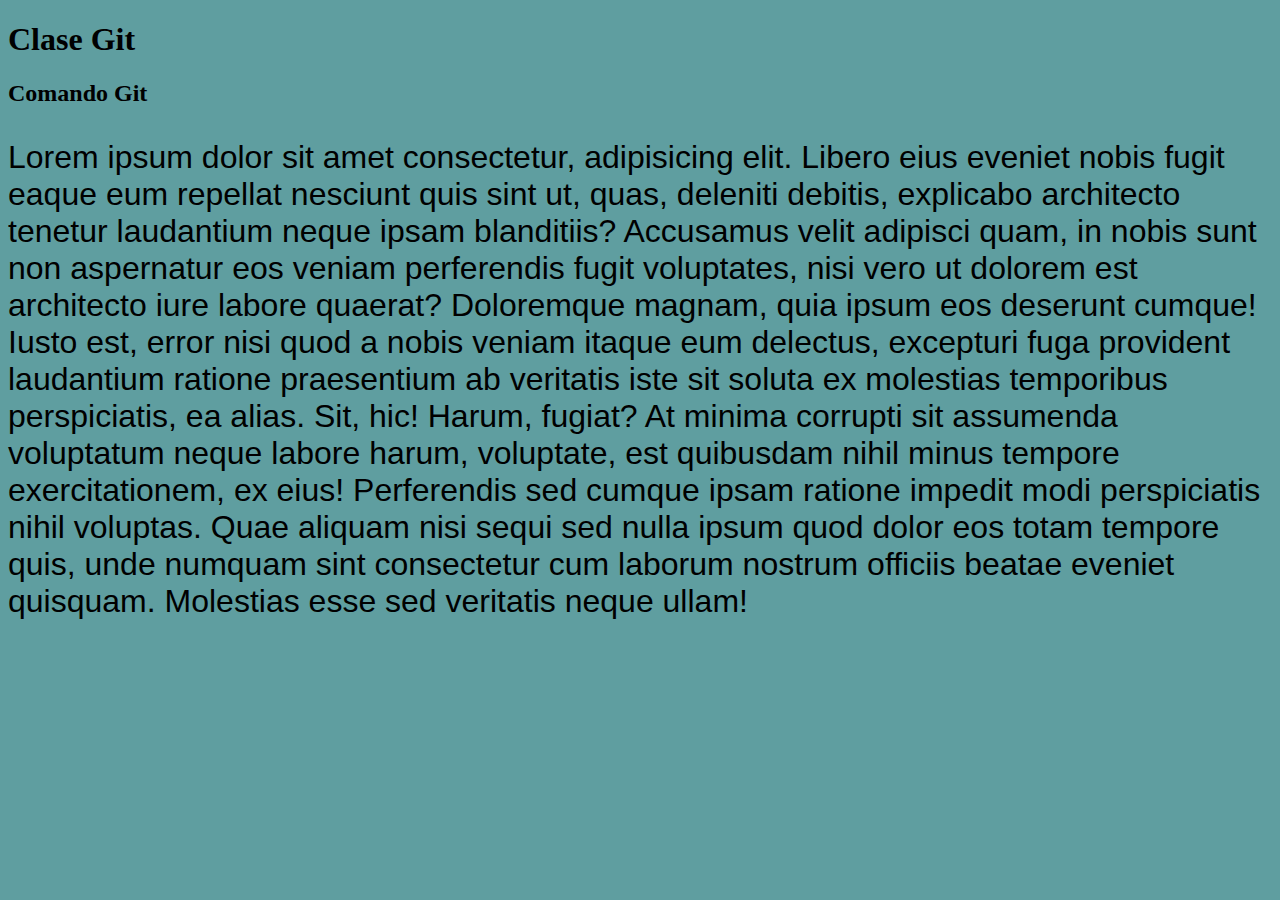
<file: GIT_LIMPIO/index.html>
<!DOCTYPE html>
<html lang="en">
<head>
    <meta charset="UTF-8">
    <meta http-equiv="X-UA-Compatible" content="IE=edge">
    <meta name="viewport" content="width=device-width, initial-scale=1.0">
    <link rel="stylesheet" href="css/index.css">
    <title>GIT</title>
</head>
<body>

    <h1>Clase Git</h1>
    <h2>Comando Git</h2>
    <p>Lorem ipsum dolor sit amet consectetur, adipisicing elit. Libero eius eveniet nobis fugit eaque eum repellat nesciunt quis sint ut, quas, deleniti debitis, explicabo architecto tenetur laudantium neque ipsam blanditiis?
    Accusamus velit adipisci quam, in nobis sunt non aspernatur eos veniam perferendis fugit voluptates, nisi vero ut dolorem est architecto iure labore quaerat? Doloremque magnam, quia ipsum eos deserunt cumque!
    Iusto est, error nisi quod a nobis veniam itaque eum delectus, excepturi fuga provident laudantium ratione praesentium ab veritatis iste sit soluta ex molestias temporibus perspiciatis, ea alias. Sit, hic!
    Harum, fugiat? At minima corrupti sit assumenda voluptatum neque labore harum, voluptate, est quibusdam nihil minus tempore exercitationem, ex eius! Perferendis sed cumque ipsam ratione impedit modi perspiciatis nihil voluptas.
    Quae aliquam nisi sequi sed nulla ipsum quod dolor eos totam tempore quis, unde numquam sint consectetur cum laborum nostrum officiis beatae eveniet quisquam. Molestias esse sed veritatis neque ullam!</p>
    <!-- #----COMANDOS BÁSICOS PARA INICIALIZAR LA CARPETA GIT EN VISUAL STUDIO CODE--------
        1. Verficar si la instalación de Git esta ok con: git version
        2. Inicializar git (Genera un archivo oculto donde guarda la info del proyecto y veremos los archivos con una U): git init
        3. Consultar estado del repositorio (Se verá: Untracked files [No tienen seguimiento]): git status
        4. Agregar el archivo a la carpeta:  git add nombre_del_archivo
        5. Verificar estado de los archivos (Se verá el archivo con una A de agregado): git status
        6. Se hace un comentario para registrar el cambio:  git commit -m "Comentario"
        7. Agregar contenido al html y css (Para agregar todos archivos a la carpeta se usa el .): git add .
        8. Volver a comentar el cambio realizado en la carpeta de trabajo: git commit -m "Comentario"
        9. Ver todos los commit realizados en la carpeta de trabajo: git log --oneline
        10.Permite regresar a una carpeta trabajada anteriormente: git reset --hard código_del_commit


        # ----Comunicar el repositorio local con el repositorio remoto en GitHub---------
        1. Loguearse en GitHub.
        2. Crear un repositorio (Asignar un nombre y descripción): create repository
        3. Agregar los tres comandos finales de uno a uno: git remote add origin url_del_repositorio
        4. Comando que indica a que rama enviará la info (A la principal): git branch -M main
        5. Comando que envía la info por primera vez del repositorio local al remoto: git push -u origin main
    
        #---- Fork------
        1. Fork al repositorio: https://github.com/CodoAlumnos/EJEMPLOS_CSS
        Botón Fork (Deben estra logueados en su cuenta de GitHub)

        # ---Clonar repositorio----
        git clone url_del_repositorio

        # Si le pide identificarse--------------------------------------------------------
        git config user.email "ESCRIBIR EL CORREO CON EL QUE SE REGISTRARON EN GITHUB"
        git config --global user.name "NOMBRE DE USUARIO"
        
        #----------Crear una rama----------
        0. Consultar las ramas disponibles: git branch -a
        1. Desde el repositorio crear una rama llamada "css"
        2. Desde consola descargar los cambios en el repositorio: git pull
        3. Consultar las ramas disponibles (Veremos la nueva rama): git branch -a 
        4. Cambiar a la rama "css": git checkout nombre_rama
        5. Hacer una modificación y verificar estatus: git status
        6. Agregar los archivos modificados: git add .
        7. Realizar el commit: git commit -m "Comentario"
        8. Enviarlo al repositorio local: git push 
    -->
        
    
</body>
</html>
</file>
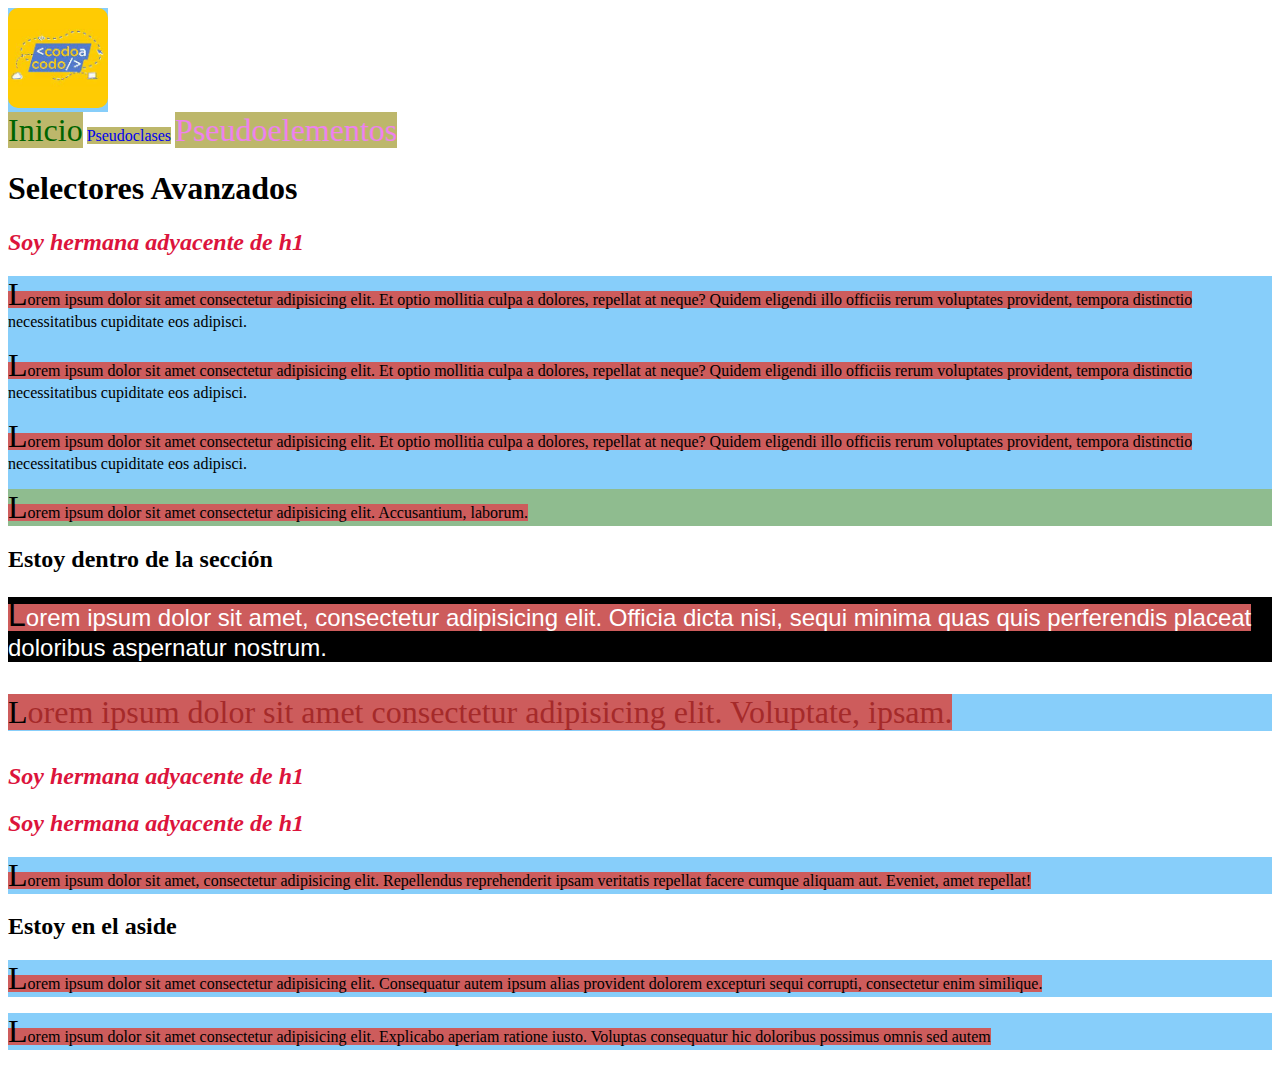
<file: CSS Clase 4/1_selectores_avanzados.html>
<!DOCTYPE html>
<html lang="en">
<head>
    <meta charset="UTF-8">
    <meta http-equiv="X-UA-Compatible" content="IE=edge">
    <meta name="viewport" content="width=device-width, initial-scale=1.0">
    <!-- Relacionado con su archivo de estilo -->
    <link rel="stylesheet" href="style/selectores_avanzados.css">
    <title>CSS-4</title>
</head>
<body>
    <header>
        <div class="linea">
            <img class="logo" src="img/codoAcodo.jpg" alt="">
        </div>

        <nav class="linea">
            <a href="1_selectores_avanzados.html">Inicio</a>
            <a href="2_pseudoclases.html">Pseudoclases</a>
            <a href="3_pseudoelementos.html">Pseudoelementos</a>
        </nav>
    </header>

    <h1>Selectores Avanzados</h1>
    <h2>Soy hermana adyacente de h1</h2>

    
    <div>
        <p>Lorem ipsum dolor sit amet consectetur adipisicing elit. Et optio mollitia culpa a dolores, repellat at neque? Quidem eligendi illo officiis rerum voluptates provident, tempora distinctio necessitatibus cupiditate eos adipisci.</p>

        <p>Lorem ipsum dolor sit amet consectetur adipisicing elit. Et optio mollitia culpa a dolores, repellat at neque? Quidem eligendi illo officiis rerum voluptates provident, tempora distinctio necessitatibus cupiditate eos adipisci.</p>

        <p>Lorem ipsum dolor sit amet consectetur adipisicing elit. Et optio mollitia culpa a dolores, repellat at neque? Quidem eligendi illo officiis rerum voluptates provident, tempora distinctio necessitatibus cupiditate eos adipisci.</p>

        <div id="d1">
            <p>Lorem ipsum dolor sit amet consectetur adipisicing elit. Accusantium, laborum.</p>
        </div>

    </div>

    <section>
        <h2>Estoy dentro de la sección</h2>
        <div>
            <p>
                Lorem ipsum dolor sit amet, consectetur adipisicing elit. Officia dicta nisi, sequi minima quas quis perferendis placeat doloribus aspernatur nostrum.
            </p>
        </div>

        <p>
            Lorem ipsum dolor sit amet consectetur adipisicing elit. Voluptate, ipsam.
        </p>

    </section>

    <h2>Soy hermana adyacente de h1</h2>
    <h2>Soy hermana adyacente de h1</h2>

    <p>Lorem ipsum dolor sit amet, consectetur adipisicing elit. Repellendus reprehenderit ipsam veritatis repellat facere cumque aliquam aut. Eveniet, amet repellat!</p>


    <aside>
        <h2>Estoy en el aside</h2>
        <p>Lorem ipsum dolor sit amet consectetur adipisicing elit. Consequatur autem ipsum alias provident dolorem excepturi sequi corrupti, consectetur enim similique.</p>

        <div>
            <p>Lorem ipsum dolor sit amet consectetur adipisicing elit. Explicabo aperiam ratione iusto. Voluptas consequatur hic doloribus possimus omnis sed autem</p>
        </div>
    </aside>

    

</body>
</html>
</file>
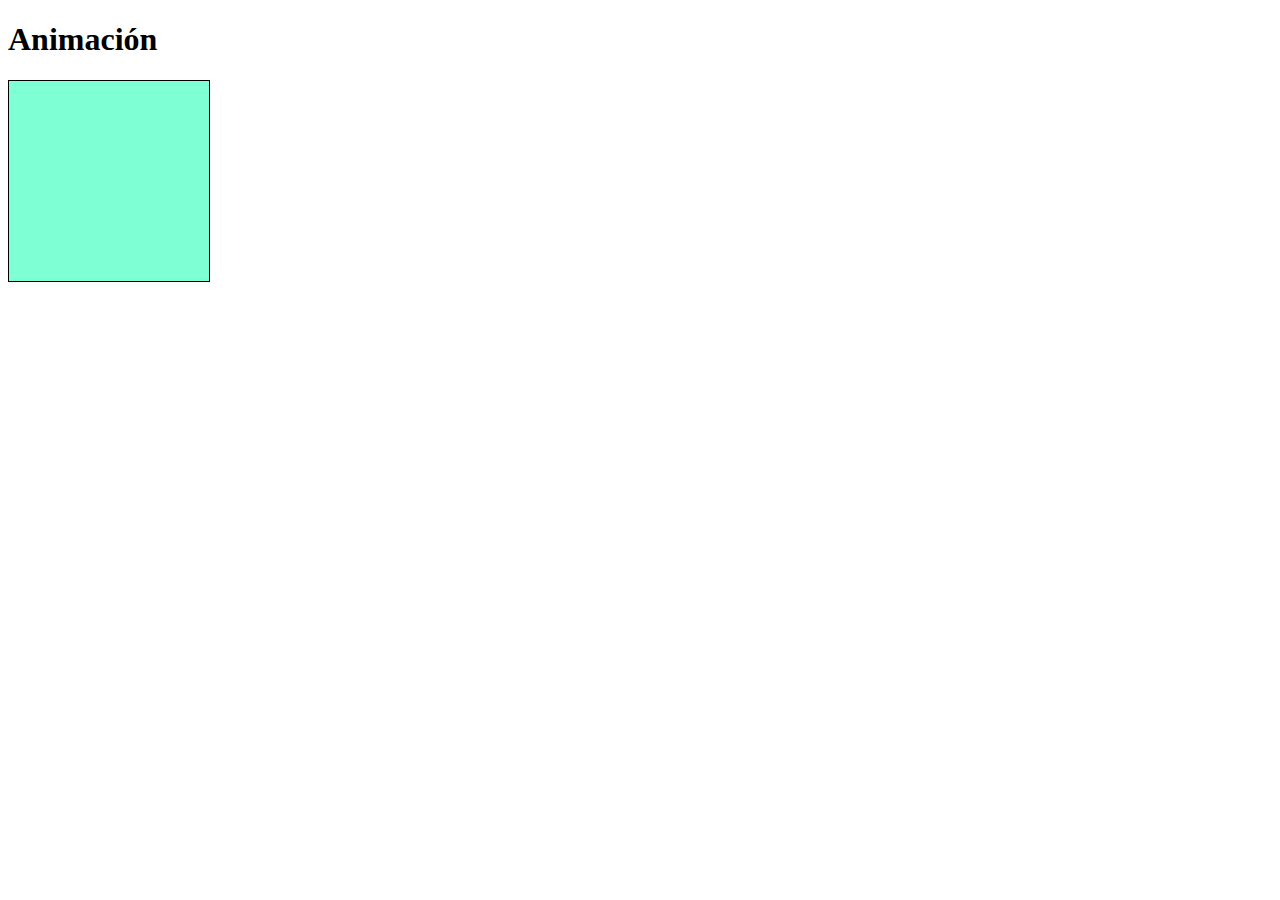
<file: CSS Clase 4/2_animacion.html>
<!DOCTYPE html>
<html lang="en">
<head>
    <meta charset="UTF-8">
    <meta http-equiv="X-UA-Compatible" content="IE=edge">
    <meta name="viewport" content="width=device-width, initial-scale=1.0">
    <!-- Relacionado con su archivo de estilo -->
    <link rel="stylesheet" href="style/animacion.css">
    <title>CSS-4</title>
</head>
<body>
    <h1>Animación</h1>
    
    <div></div>


</body>
</html>
</file>
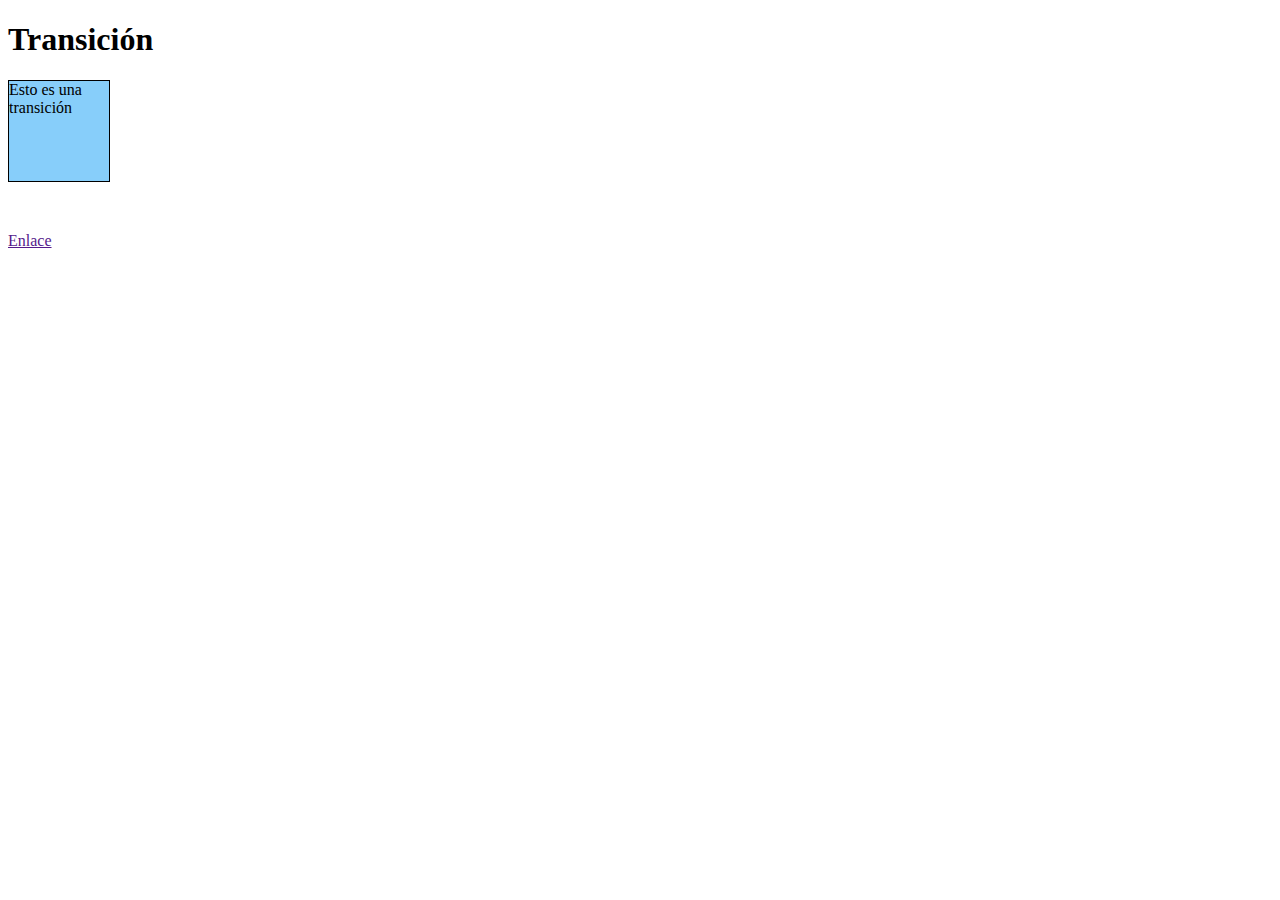
<file: CSS Clase 4/3_transicion.html>
<!DOCTYPE html>
<html lang="en">
<head>
    <meta charset="UTF-8">
    <meta http-equiv="X-UA-Compatible" content="IE=edge">
    <meta name="viewport" content="width=device-width, initial-scale=1.0">
    <!-- Relacionado con su archivo de estilo -->
    <link rel="stylesheet" href="style/transicion.css">
    <title>CSS-4</title>
</head>
<body>
    <h1>Transición</h1>
    
    <div>Esto es una transición</div>

    <a href="">Enlace</a>
</body>
</html>
</file>
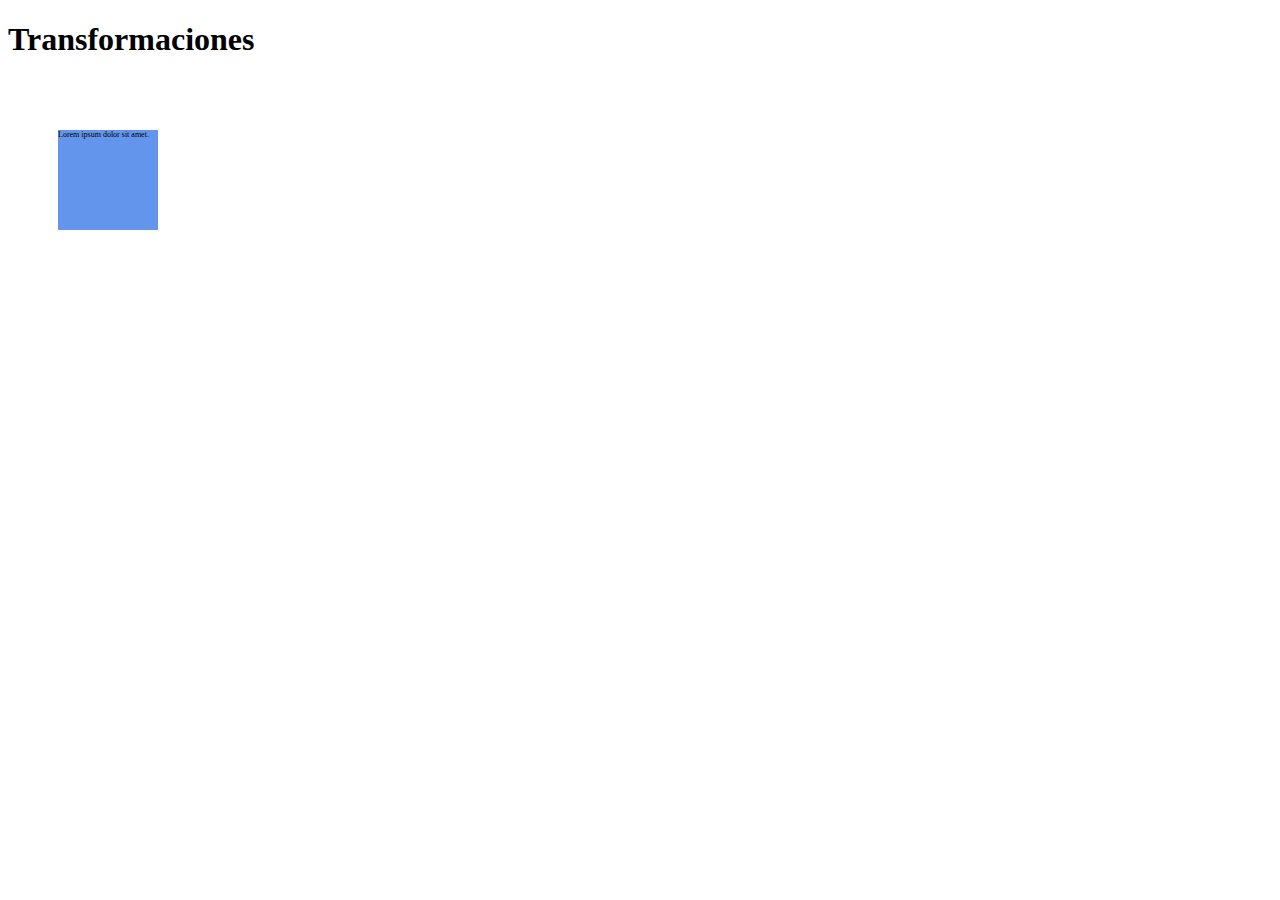
<file: CSS Clase 4/4_transformaciones.html>
<!DOCTYPE html>
<html lang="en">
<head>
    <meta charset="UTF-8">
    <meta http-equiv="X-UA-Compatible" content="IE=edge">
    <meta name="viewport" content="width=device-width, initial-scale=1.0">
    <!-- Relacionado con su archivo de estilo -->
    <link rel="stylesheet" href="style/transformaciones.css">
    <title>CSS-4</title>
</head>
<body>
    <h1>Transformaciones</h1>
    
    <div>
        Lorem ipsum dolor sit amet.
    </div>
</body>
</html>
</file>
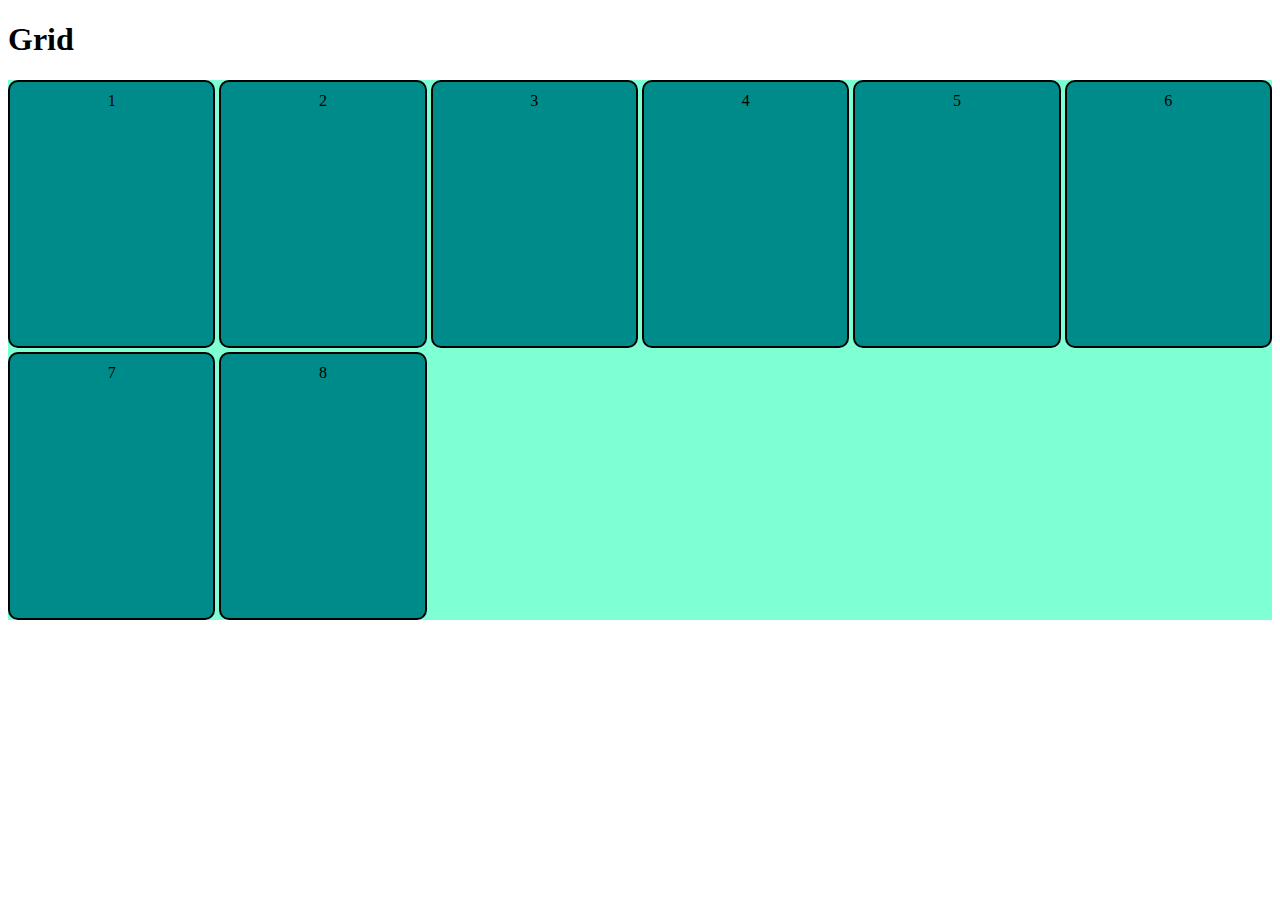
<file: CSS_6/1_grid.html>
<!DOCTYPE html>
<html lang="en">
<head>
    <meta charset="UTF-8">
    <meta http-equiv="X-UA-Compatible" content="IE=edge">
    <meta name="viewport" content="width=device-width, initial-scale=1.0">
    <link rel="stylesheet" href="css/grid.css">
    <title>CSS</title>
</head>
<body>
    <h1>Grid</h1>
    <!-- Crear un contenedor 
    con 8 cajitas con igual clase box-->

    <div class="contenedor">

        <div class="box">1</div>
        <div class="box">2</div>
        <div class="box">3</div>
        <div class="box">4</div>
        <div class="box">5</div>
        <div class="box">6</div>
        <div class="box">7</div>
        <div class="box">8</div>

    </div>

</body>
</html>
</file>
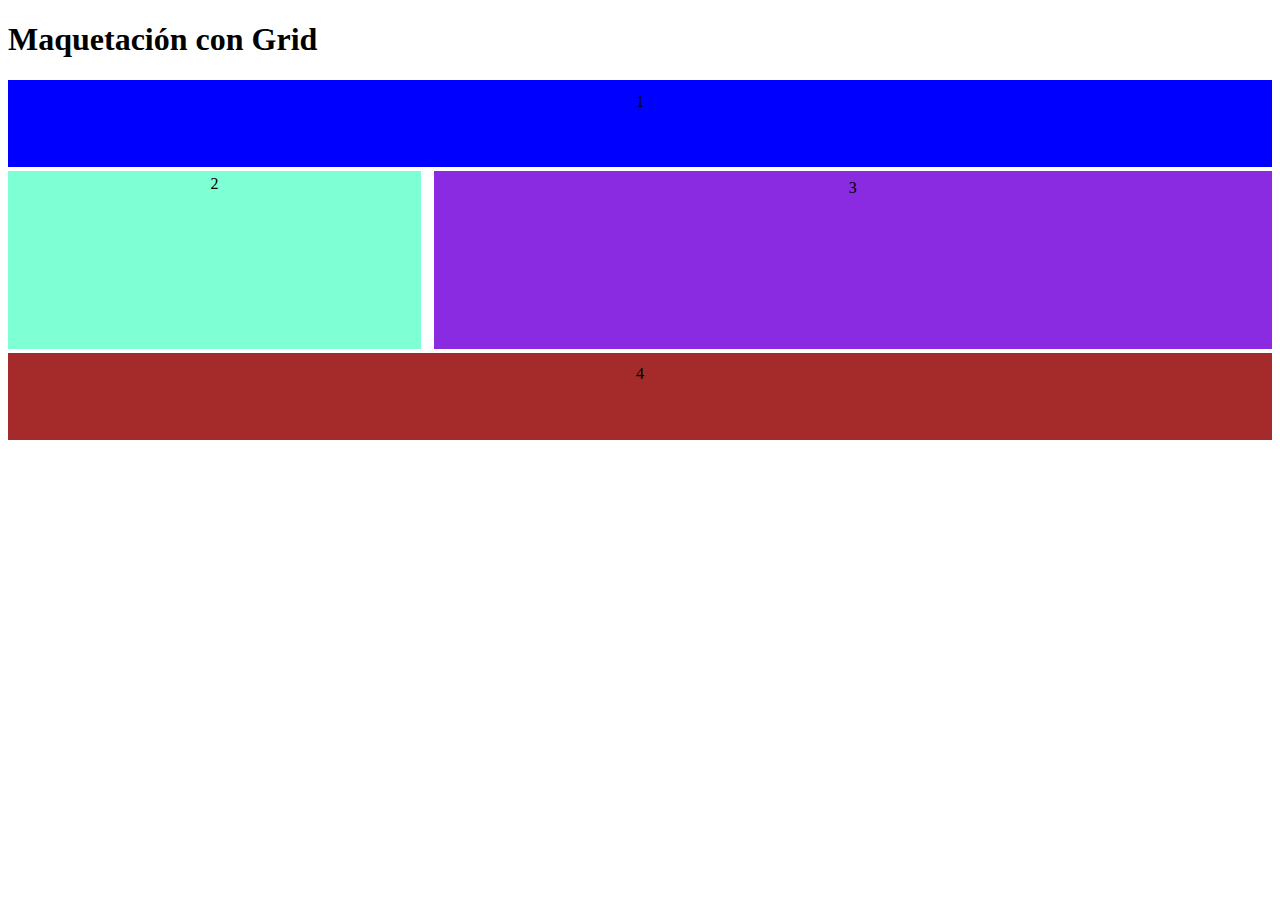
<file: CSS_6/2_maquetacion_grid.html>
<!DOCTYPE html>
<html lang="en">
<head>
    <meta charset="UTF-8">
    <meta http-equiv="X-UA-Compatible" content="IE=edge">
    <meta name="viewport" content="width=device-width, initial-scale=1.0">
    <link rel="stylesheet" href="css/maquetacion_grid.css">
    <title>CSS</title>
</head>
<body>
    <h1>Maquetación con Grid</h1>
    
     <!-- Crear un contenedor 
    con 4 cajitas con clase box
    luego agregar otra clase 
    para cada una-->

   <div class="contenedor">

        <div class="box box1">1</div>
        <div class="box box2">2</div>
        <div class="box box3">3</div>
        <div class="box box4">4</div>

   </div>

</body>
</html>
</file>
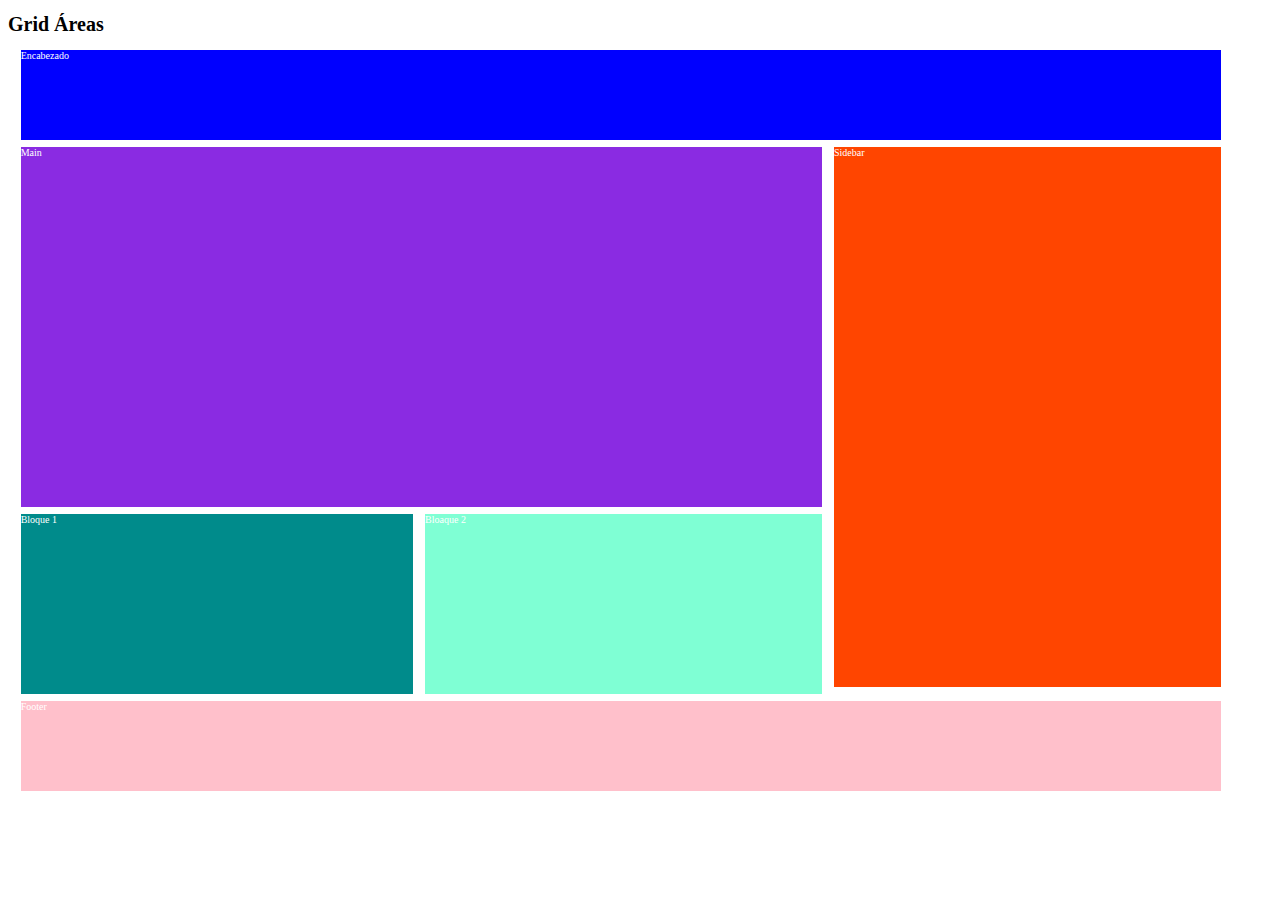
<file: CSS_6/3_grid_areas.html>
<!DOCTYPE html>
<html lang="en">
<head>
    <meta charset="UTF-8">
    <meta http-equiv="X-UA-Compatible" content="IE=edge">
    <meta name="viewport" content="width=device-width, initial-scale=1.0">
    <link rel="stylesheet" href="css/grid_areas.css">
    <title>CSS</title>
</head>
<body>
    <h1>Grid Áreas</h1>

     <!-- Crear un contenedor 
    con 6 elementos: header,
    main, tres div(uno sidebar), footer,
    definir una clase para cada uno
    -->
    
    <div class="contenedor">

        <header class="header">Encabezado</header>
        <main class="main">Main</main>

        <div class="sidebar">Sidebar</div>
        <div class="bloque1">Bloque 1</div>
        <div class="bloque2">Bloaque 2</div>

        <footer class="footer">Footer</footer>

    </div>

    
</body>
</html>
</file>
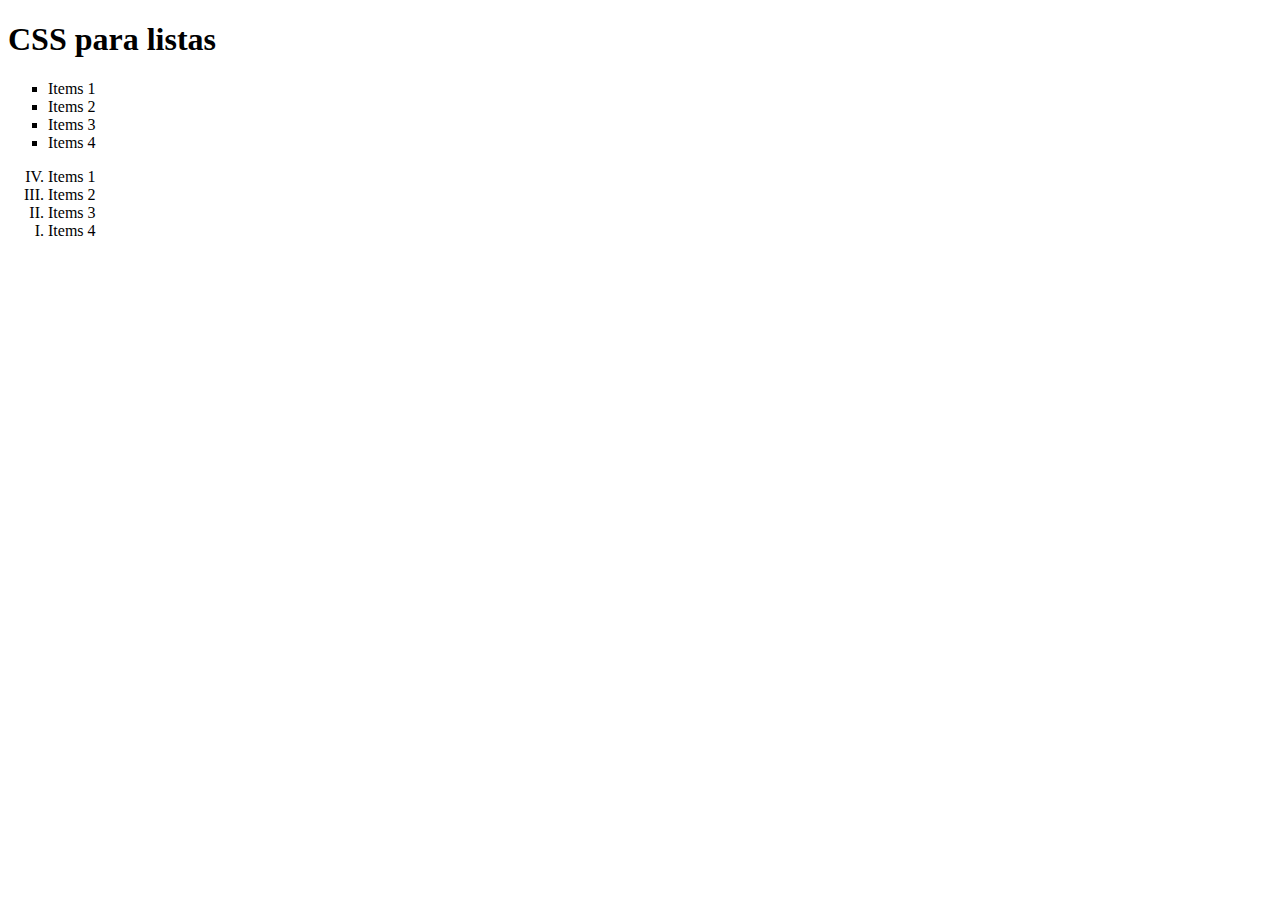
<file: CSS_Clase 3/1_listas.html>
<!DOCTYPE html>
<html lang="en">
<head>
    <meta charset="UTF-8">
    <meta http-equiv="X-UA-Compatible" content="IE=edge">
    <meta name="viewport" content="width=device-width, initial-scale=1.0">
    <!-- Relacionado con listas.css -->
    <link rel="stylesheet" href="style/listas.css">
    <title>CSS</title>
</head>
<body>
    <h1>CSS para listas</h1>

    <div>
        <ul>
            <li>Items 1</li>
            <li>Items 2</li>
            <li>Items 3</li>
            <li>Items 4</li>
        </ul>
    </div>


    <div>
        <ol reversed>
            <li>Items 1</li>
            <li>Items 2</li>
            <li>Items 3</li>
            <li>Items 4</li>
        </ol>
    </div>
 

    
</body>
</html>
</file>
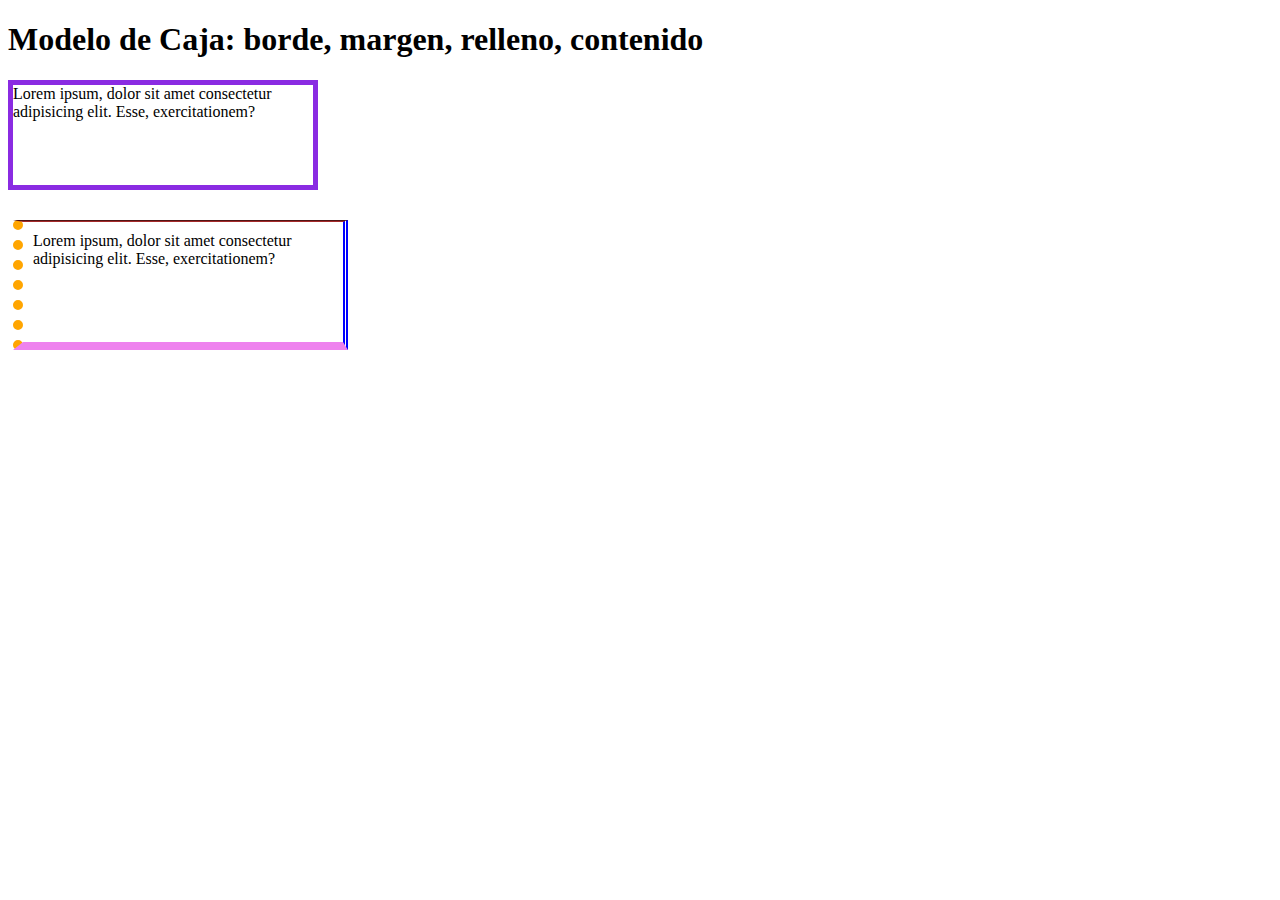
<file: CSS_Clase 3/2_modelo_cajas.html>
<!DOCTYPE html>
<html lang="en">
<head>
    <meta charset="UTF-8">
    <meta http-equiv="X-UA-Compatible" content="IE=edge">
    <meta name="viewport" content="width=device-width, initial-scale=1.0">
    <!-- Relacionado con modelo_cajas.css -->
    <link rel="stylesheet" href="style/modelo_cajas.css">
    <title>Modelo de Caja</title>

</head>
<body>

    <h1>Modelo de Caja: borde, margen, relleno, contenido</h1>

   
    <main>

        <div id="p1">
            Lorem ipsum, dolor sit amet consectetur adipisicing elit. Esse, exercitationem?
        </div>
        <div id="p2">
            Lorem ipsum, dolor sit amet consectetur adipisicing elit. Esse, exercitationem?
        </div>

    </main>


    



    
</body>
</html>















<!-- Crear dos divisiones con texto sin etiqueta <p>
    Agregar el atributo id para cada <div>
    Para cada id agregar las propiedades:
    width
    height
    border
    Para diferenciar incluir la propiedad margin en uno,
    y en el otro la propiedad padding -->
</file>
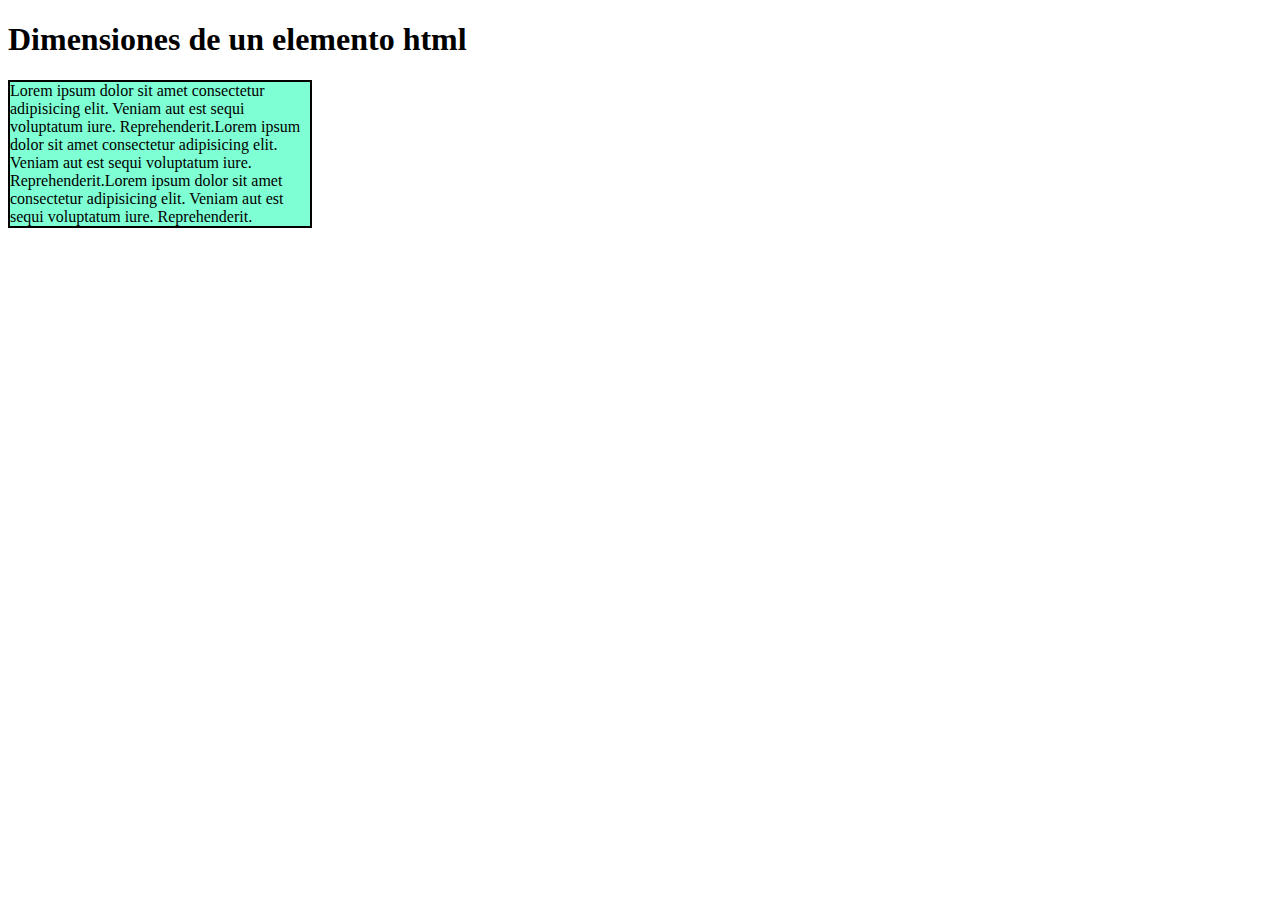
<file: CSS_Clase 3/3_dimensiones.html>
<!DOCTYPE html>
<html lang="en">
<head>
    <meta charset="UTF-8">
    <meta http-equiv="X-UA-Compatible" content="IE=edge">
    <meta name="viewport" content="width=device-width, initial-scale=1.0">
    <!-- Relacionado con dimensiones.css -->
    <link rel="stylesheet" href="style/dimensiones.css">
    <title>CSS</title>

</head>
<body>

    <h1>Dimensiones de un elemento html</h1>
    
    <div class="rango">Lorem ipsum dolor sit amet consectetur adipisicing elit. Veniam aut est sequi voluptatum iure. Reprehenderit.Lorem ipsum dolor sit amet consectetur adipisicing elit. Veniam aut est sequi voluptatum iure. Reprehenderit.Lorem ipsum dolor sit amet consectetur adipisicing elit. Veniam aut est sequi voluptatum iure. Reprehenderit.</div>
    

    
</body>
</html>
</file>
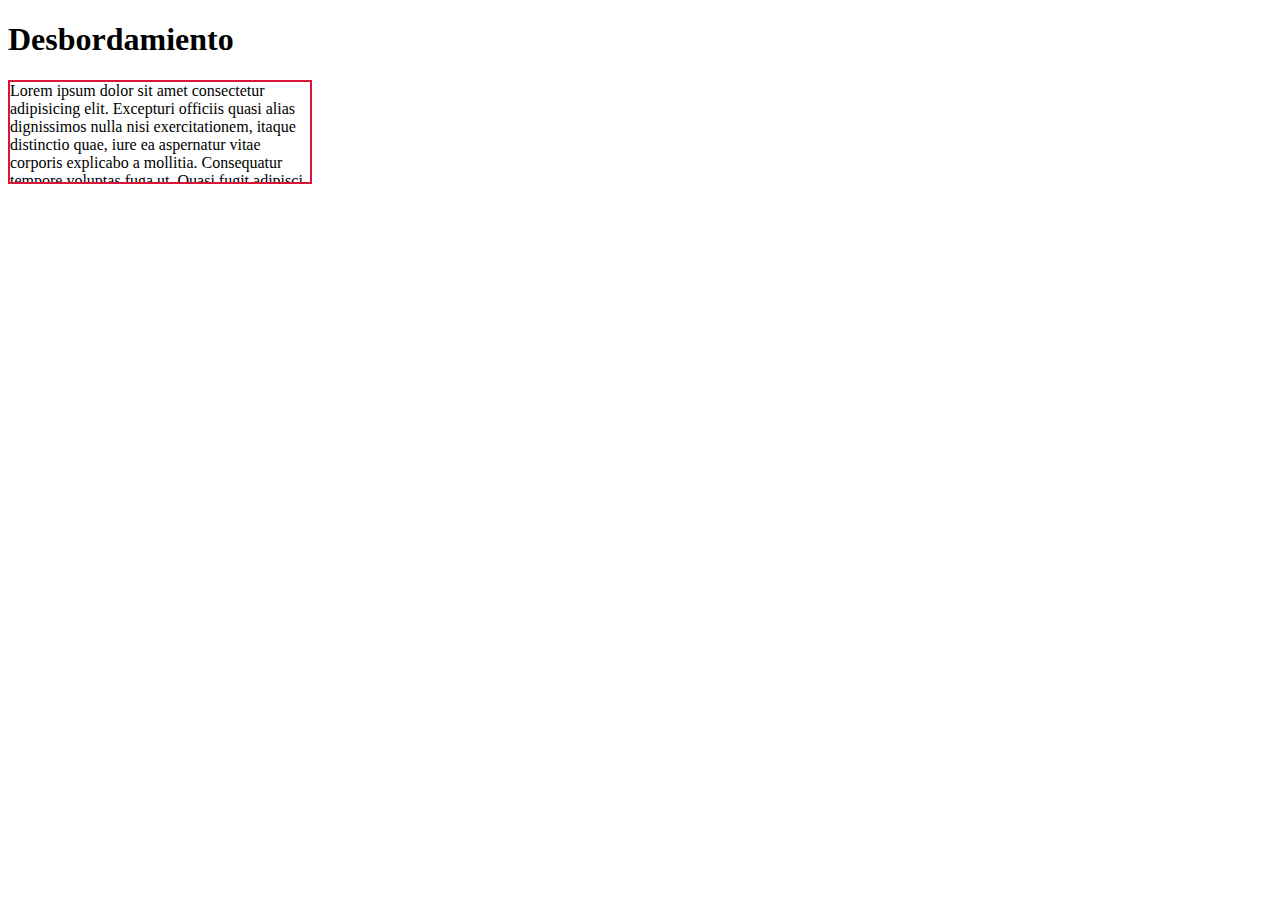
<file: CSS_Clase 3/4_desbordamiento.html>
<!DOCTYPE html>
<html lang="en">
<head>
    <meta charset="UTF-8">
    <meta http-equiv="X-UA-Compatible" content="IE=edge">
    <meta name="viewport" content="width=device-width, initial-scale=1.0">
    <!-- Relacionado con desbordamiento.css -->
    <link rel="stylesheet" href="style/desbordamiento.css">
    <title>CSS</title>
   
</head>

<body>

    <h1>Desbordamiento</h1>

    <div class="desborde">
        Lorem ipsum dolor sit amet consectetur adipisicing elit. Excepturi officiis quasi alias dignissimos nulla nisi exercitationem, itaque distinctio quae, iure ea aspernatur vitae corporis explicabo a mollitia. Consequatur tempore voluptas fuga ut. Quasi fugit adipisci laborum mollitia facilis eveniet tempore! Lorem ipsum dolor sit amet consectetur adipisicing elit. Excepturi officiis quasi alias dignissimos nulla nisi exercitationem, itaque distinctio quae, iure ea aspernatur vitae corporis explicabo a mollitia. Consequatur tempore voluptas fuga ut. Quasi fugit adipisci laborum mollitia facilis eveniet tempore!
    </div>


</body>
</html>
</file>
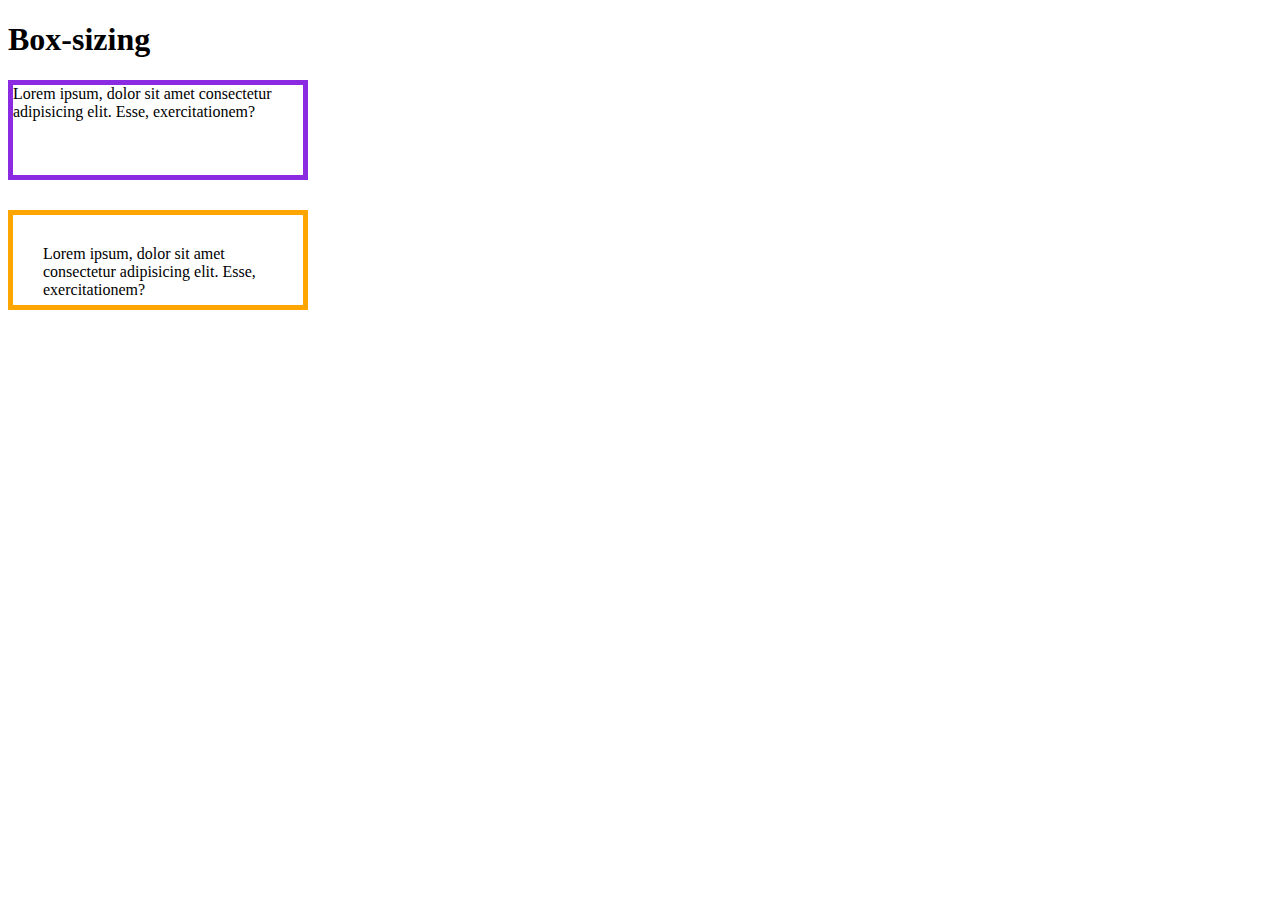
<file: CSS_Clase 3/5_box_sizing.html>
<!DOCTYPE html>
<html lang="en">
<head>
    <meta charset="UTF-8">
    <meta http-equiv="X-UA-Compatible" content="IE=edge">
    <meta name="viewport" content="width=device-width, initial-scale=1.0">
    <!-- Relacionado con box_sizing.css -->
    <link rel="stylesheet" href="style/box_sizing.css">
    <title>CSS</title>
</head>
<body>
    <h1>Box-sizing</h1>
    
    
    <main>

        <div id="p1">
            Lorem ipsum, dolor sit amet consectetur adipisicing elit. Esse, exercitationem?
        </div>
        <div id="p2">
            Lorem ipsum, dolor sit amet consectetur adipisicing elit. Esse, exercitationem?
        </div>

    </main>
    
    <!-- Crear dos divisiones con texto sin etiqueta <p>
    Agregar el atributo class para cada uno.
    Para cada class agregar las propiedades:
    width
    height
    border
    Para diferenciar incluir la propiedad padding -->

</body>
</html>
</file>
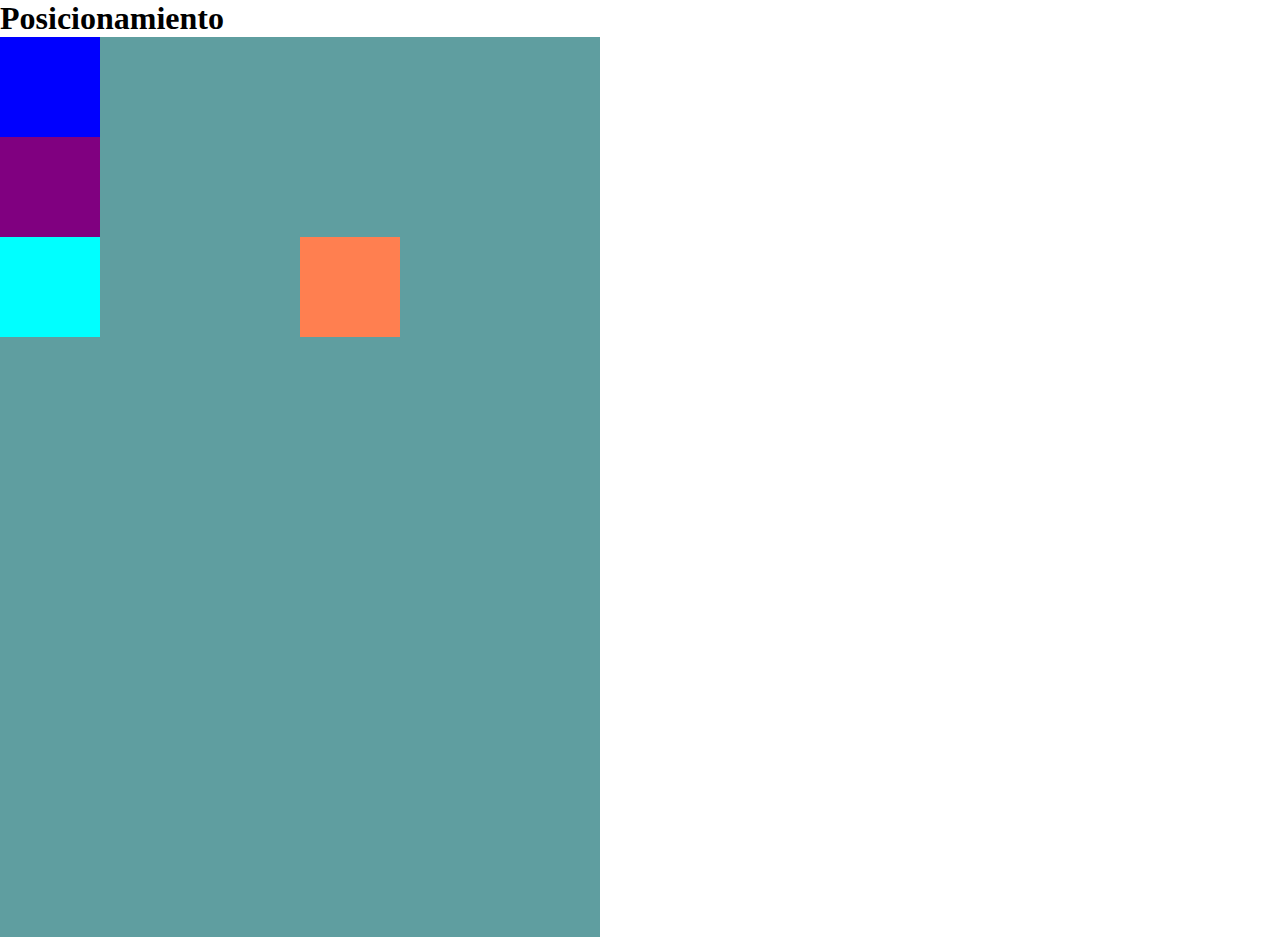
<file: CSS_Clase 3/6_posicionamiento.html>
<!DOCTYPE html>
<html lang="en">

<head>
    <meta charset="UTF-8">
    <meta http-equiv="X-UA-Compatible" content="IE=edge">
    <meta name="viewport" content="width=device-width, initial-scale=1.0">
     <!-- Relacionado con posicionamiento.css -->
    <link rel="stylesheet" href="style/posicionamiento.css">
    <title>CSS</title>

</head>

<body>
  
    <h1>Posicionamiento</h1>

    <div class="contenedor">
        <div id="p1"></div>
        <div id="p2"></div>
        <div id="p3"></div>
        <div id="p4"></div>
    </div>



</body>

</html>
</file>
<file: GIT_LIMPIO/css/index.css>
body{
    background-color: cadetblue;
}

p{
    font-size: xx-large;
    font-family: Impact, Haettenschweiler, 'Arial Narrow Bold', sans-serif;
}
</file>
<file: CSS Clase 4/style/selectores_avanzados.css>
.logo{
    width: 100px;
    height: 100px;
    border-radius: 10px;
}

.linea{
    display: inline-block;
    margin-right: 500px;
}

a{
    text-decoration: none;
}

/* ----------Selectores Avanzados---------- */


/* Selector agrupado: se aplica todas
las reglas a todas las etiquetas 
separadas por coma. Ej: extraer
el padding de varias etiquetas 
semanticas*/

nav, header, div, aside{
    padding: 0px;
}

/* Selector descendente: se aplica la 
regla a toda etiqueta contenida dentro 
del contenedor indicado, separando
por espacio
etiqueta_contenedor etiqueda_afectada{}  */

div, p{
    background-color: lightskyblue;
}

#d1 p{
    background-color: darkseagreen;
}

/* Selector hijos directos: especifica 
la relación padre e hijo directo
etiqueta_padre > etiqueta_hijo{}
 */

section > p{
    color: brown;
    font-size: xx-large;
}

/* Selector hijos no directos: especifica 
la relación padre y cualquier hijo
etiqueta_padre * etiqueta_hijo{}
 */

section * p{
    background-color: black;
    color: white;
    font-size: x-large;
    font-family: Impact, Haettenschweiler, 'Arial Narrow Bold', sans-serif;
}

/* Selector hermanos adyacentes: aplica
la regla a dos etiquetas que sean consecutivas
titulo + subtitulo{} */

h1 + h2{
    color: blue;
    font-weight: bold;
    font-style: italic;
}

/* Selector general hermanos 
titulo ~ subtitulo{}*/

h1 ~ h2{
    color: crimson;
    font-weight: bold;
    font-style: italic;
}

/* -----------Pseudoclases--------------- */
/* Aplicados a los hipervínculos, cambiar color*/
/* :hover */

a:hover{
    color: brown;
    background-color: cyan;
}

/* :link */

a:link{
    background-color: darkkhaki;
}

/* :activate */

a:active{
    background-color: orangered;
}

/* :visited */

a:visited{
    color: black;
}

/* Primer hipervinculo
:first-child */

a:first-child{
    color: darkgreen;
    font-size: xx-large;
}

/* Último elemento 
:last-child */

a:last-child{
    color: violet;
    font-size: xx-large;
}

/* Cualquier elemnto por posición */
/* :nth-child(ubicación) */



/* ------------Pseudoelementos */
/* Aplicar propiedad a primer letra del párrafo
::first-letter */

p::first-letter{
    color: black;
    font-size: xx-large;
}

/* Aplicar propiedad a primer línea del párrafo
::first-line */

p::first-line{
    background-color: indianred;
}

/* Aplicar propiedad a una selección del párrafo
::selection */

p::selection{
    color: burlywood;
}
</file>
<file: CSS Clase 4/style/animacion.css>
/* Agregar dimensiones 
color de fondo
nombre de la animación
duracion de la animación
posición relativa
delay
iteraciones */

div{
    width: 200px;
    height: 200px;
    background-color: aquamarine;
    border: 1px solid black;
    position: relative;

    animation-name: ejemplo;
    animation-duration: 3s;
    animation-delay: 1s;
    animation-iteration-count: infinite;
}

/* Crear el @keyframes
con el nombre de la animación{
    agregar los % a aplicar y 
    las {propiedades --> color fondo,
    left y top } */

    @keyframes ejemplo{
        /* from{background-color: blue;}
        to{background-color: blueviolet;} */

        0%{background-color: red;left: 0px; top: 0px;}
        25%{background-color: black; left: 200px; top: 0px;}
        50%{background-color: purple; left: 200px; top: 200px;}
        75%{background-color: pink; left: 0px; top: 200px;}
        100%{background-color: green; left: 0px; top: 0px;}
    }
</file>
<file: CSS Clase 4/style/transicion.css>
div{
    width: 100px;
    height: 100px;
    background-color: lightskyblue;
    border: 1px solid black;
    margin-bottom: 50px;

    transition-property: width;
    transition-duration: 5s;
    transition-delay: 1s;
    transition-timing-function: ease-in;
}

div:hover{
    width: 500px;
}

a:hover{
    background-color: aquamarine;
    padding: 10px;

    transition-property: all;
    transition-duration: 4s;
    transition-timing-function: ease-in;
}
</file>
<file: CSS Clase 4/style/transformaciones.css>
div{
    width: 200px;
    height: 200px;
    background-color: cornflowerblue;

    /* transform: rotateX(120deg); */
    /* transform: rotateY(110deg); */

    transform: scale(0.5,0.5);
}

div:hover{
    transform: scale(1.1,1.1);
}
</file>
<file: CSS_6/css/grid.css>
/* Definir las propiedades
para los hijos (.box)
color de fondo
padding
color
alinear texto
borde */

.box{
    padding: 10px;
    color: black;
    background-color: darkcyan;
    text-align: center;
    border: 2px solid;
    border-radius: 10px;
}




/* Definir las propiedades para el contenedor
alto con 60vh
color fondo
display
tamaño de 3 columnas (grid-template-columns)
Tamaño de filas 
indicar valores con:
px --> justificar y alinear el contenido
Separar cajas con gap
%
Fracción fr
repeat(columnas, medida)
Responsive: repeat(auto-fit, minmax(px,1fr));
 */

.contenedor{
    height: 60vh;
    background-color: aquamarine;
    display: grid;
    /* grid-template-columns: 100px 100px 100px; */
    /* grid-template-rows: 100px; */
    /* grid-auto-rows: 100px; */

    /* grid-template-columns: 30% 20% 20%; */
    /* grid-template-rows: 20%;
    grid-auto-rows: 20%; */
    
    /* grid-auto-rows: 100px; */
    justify-content: center;
    align-content: center;
    /* column-gap: 1%;
    row-gap: 2%; */
    gap: 4px;

    /* grid-template-columns: 2fr 1fr 1fr;
    grid-template-rows: 1fr;
    grid-auto-rows: 1fr; */

    /* grid-template-columns: repeat(3, 1fr);
    grid-template-rows: repeat(1, 1fr);
    grid-auto-rows: 1fr; */

    /* Responsive: repeat(auto-fit, minmax(px,1fr)); */
    grid-template-columns: repeat(auto-fit, minmax(200px, 1fr));
    grid-template-rows: repeat(1, 1fr);
    grid-auto-rows: 1fr;
}



/* Agregar una media queries para móvil
modificar a dos columnas el contenedor
y con grid-auto-rows para indicar que
las filas siguientes tengan tamaño 
definido
 */

 @media screen and (max-width: 600px) {
    .contenedor{
        height: 100vh;
        background-color: aquamarine;
        display: grid;
        
        justify-content: center;
        align-content: center;     
    
        grid-template-columns: repeat(2, 1fr);
        grid-template-rows: repeat(1, 1fr);
        grid-auto-rows: 1fr;

        gap: 4px;
    }
 }
</file>
<file: CSS_6/css/maquetacion_grid.css>
/* Definir las propiedades
para los hijos (.box)
color de fondo
padding
color
alinear texto
 */
 .box{
    background-color: darkcyan;
    padding: 1%;
    color: black;
    text-align: center;
}



/* Definir las propiedades para el contenedor
display
Tamaño de 3 columnas (grid-template-columns y repeat()) con 1fr 
Tamaño de 2 filas (grid-template-rows) indicar valores fr
Separar cajas por columnas y filas con gap
 */

.contenedor {
    height: 40vh;
    display: grid;
    grid-template-columns: repeat(3, 1fr);
    grid-template-rows: repeat(1, 1fr);
    grid-auto-rows: 1fr;
    gap: 1%;
}



/* Expandir las cajas */
/* Acceder a la clase box seguido 
la clase box1 --> .box .box1 
definir grid-column con fracción 1/4
para que abarque todas las columnas de la primer fila
color fondo*/

.box.box1{
    grid-column: 1/4;
    background-color: blue;
}


/* Acceder a la clase box seguido 
box2 
definir grid-row con fracción 2/4
para que abarque la segunda y tercer fila
color fondo*/

.box.box2{
    grid-row: 2/4;
    background-color: aquamarine;
}



/* Acceder a la clase box seguido 
box3 
definir grid-column la segunda 2 y última columna con fracción 4
para que abarque la segunda 2  y tercer fila 4
color fondo*/

.box3{
    grid-column: 2/4;
    grid-row: 2/4;
    background-color: blueviolet;
}


/* Acceder a la clase box seguido 
la clase box4
definir grid-column con fracción
para que abarque todas las columnas de la última fila 1/4
color fondo*/

.box4{
    grid-column: 1/4;
    background-color: brown;
}
</file>
<file: CSS_6/css/grid_areas.css>
/* Definir el tamaño de fuente 62.5%
en el html */

html{
    font-size: 62.5%;
}


/* Definir las propiedades para el contenedor
máximo ancho 120rem
display
tamaño de 3 columnas con repeat()
tamaño de 4 filas con repeat() y auto ajuste
áreas con grid-template-areas
margen derecho e izquierdo auto ajuste
separación columnas y filas con gap*/

.contenedor{
    max-width: 120rem;
    display: grid;

    grid-template-columns: repeat (3, 1fr);
    grid-template-rows: repeat (4, 1fr);
    grid-template-areas: 
    "header header header"
    "main main sidebar"
    "bloque1 bloque2 sidebar"
    "footer footer footer";

    margin-right: 1%;
    margin-left: 1%;
    gap: 1%;
}

/* Partiendo del contenedor
.contenedor .elemento
Definir el nombre de cada área 
con la propiedad grid-area indicando el nombre 
sin comillas
color fondo #12203e cabeza y pie
color fuente
alto en vh
Nota: sidebar sin altura
 */

 .contenedor .header{
    grid-area: header;
    background-color: blue;
    color: white;
    height: 10vh;
 }

 .contenedor .main{
    grid-area: main;
    background-color: blueviolet;
    color: white;
    height: 40vh;
 }

 .contenedor .bloque1{
    grid-area: bloque1;
    background-color: darkcyan;
    color: white;
    height: 20vh;
 }

 .contenedor .bloque2{
    grid-area: bloque2;
    background-color: aquamarine;
    color: white;
    height: 20vh;
 }

 .contenedor .sidebar{
    grid-area: sidebar;
    background-color: orangered;
    color: white;
    height: 60vh;
 }

 .contenedor .footer{
    grid-area: footer;
    background-color: pink;
    color: white;
    height: 10vh;
 }
</file>
<file: CSS_Clase 3/style/listas.css>
ul {
    list-style-type: square;
}

ol {
    list-style-type: upper-roman;
}
</file>
<file: CSS_Clase 3/style/modelo_cajas.css>
#p1 {
    width: 300px;
    height: 100px;
    border-color: blueviolet;
    border-style: solid;
    border-width: 5px;
}

#p2{
    width: 300px;
    height: 100px;
    border: 5px solid orange;
    margin: 30px 10px 20px 5px;
    padding: 10px;
    border-color: brown blue violet orange;
    border-width: 2px 5px 8px 10px;
    border-style:  groove double solid dotted;
}
</file>
<file: CSS_Clase 3/style/dimensiones.css>
.rango{
    width: 300px;
    /* height: auto; */
    /* auto adapta el contenido con el border */
    border: 2px solid black;
    background-color: aquamarine;
    min-height: 100px;
    max-height: 900px;
}
</file>
<file: CSS_Clase 3/style/desbordamiento.css>
.desborde{
    width: 300px;
    height: 100px;
    border: 2px solid crimson;
    overflow-y: auto;
}
</file>
<file: CSS_Clase 3/style/box_sizing.css>
#p1 {
    width: 300px;
    height: 100px;
    border-color: blueviolet;
    border-style: solid;
    border-width: 5px;
    box-sizing: border-box;
}

#p2{
    width: 300px;
    height: 100px;
    border: 5px solid orange;
    margin-top: 30px;
    padding: 30px;
    box-sizing: border-box;
}
</file>
<file: CSS_Clase 3/style/posicionamiento.css>
*{
    margin: 0;
    padding: 0;
}

.contenedor{
    width: 600px;
    height: 900px;
    background-color: cadetblue;
}



/* DURA static */

#p1{
    width: 100px;
    height: 100px;
    background-color: blue;
    position: static;
}



/* OBEDIENTE relative
top
lef + - */

#p2{
    width: 100px;
    height: 100px;
    background-color: purple;
    position: relative;
}

/* REBELDE en base al origen de la pagina
absolute
top 
left nro/0 */

#p3{
    width: 100px;
    height: 100px;
    background-color: coral;
    position: absolute;
    left: 300px;
}



/* fixed
top
nro/0 */

#p4{
    width: 100px;
    height: 100px;
    background-color: cyan;
    position: fixed;
}
</file>
